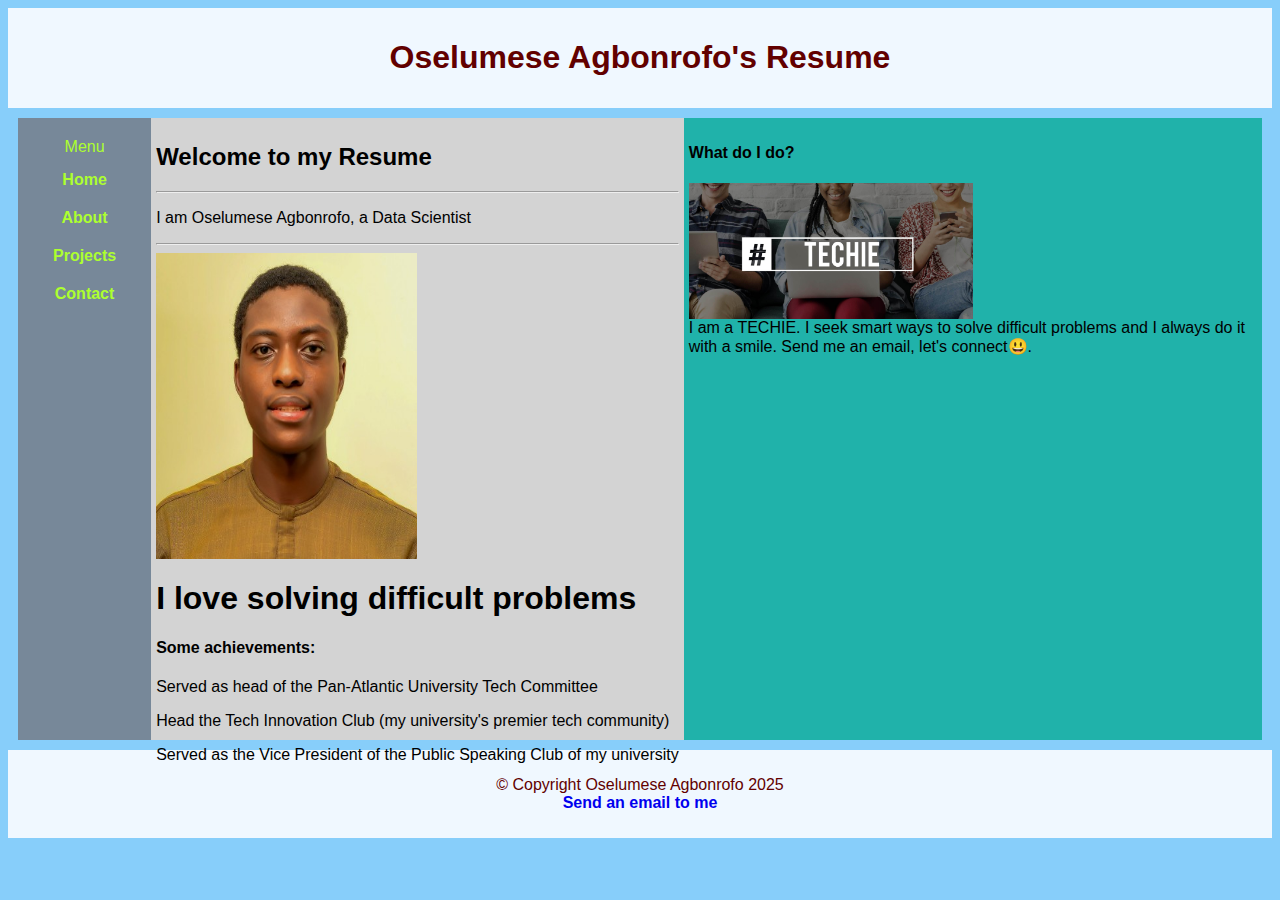
<file: index.html>
<!DOCTYPE html>
<html>
  <head>
    <meta charset="UTF-8" />
    <title>Oselumese Agbonrofo's Resume</title>
    <link rel="stylesheet" href="responsive3.css" />
  </head>

  <body>
    <header class="header">
      <h1>Oselumese Agbonrofo's Resume</h1>
    </header>
    <main class="main">
      <aside class="col">
        <span class="menu" href="">Menu</span>
        <ul class="col">
          <li><a class="link" href="#" onclick=welcome()>Home</a></li>
          <li><a class="link" href="#" onclick=welcome()>About</a></li>
          <li><a class="link" href="#" onclick=welcome()>Projects</a></li>
          <li><a class="link" href="#" onclick=welcome()>Contact</a></li>
        </ul>
      </aside>
        <article class="color col left">
          <h2 class="blue">Welcome to my Resume</h2>
          <hr />
          <p>I am Oselumese Agbonrofo, a Data Scientist</p>
          <hr />
          <img src="profileImg.jpeg" />
          <h1>I love solving difficult problems</h1>
          <h4 class="design">Some achievements:</h4>
          <p>Served as head <span class="smaller">of the Pan-Atlantic University </span> Tech Committee</p>
          <span></span> <span></span>
          <p class="design">Head the Tech Innovation Club (my university's premier tech community)</p>
          <p class="teal">
            <span class="smaller">Served as the Vice President of</span> the Public Speaking Club of my university
            
          </p>
        </article>
        <article class="col">
          <div class="color">
            <h4 class="design">What do I do?</h4>
            <img src="techie.jpg" />
            <span class="teal"> I am a TECHIE.</span> I seek smart ways
            to solve difficult problems and <span class="smaller">I always do it</span> with
            a smile. Send me an email, let's connect😃.
            
            <div></div>
          </div>
        </article>
    </main>
    <footer class="footer">
      <p>
        &copy; Copyright Oselumese Agbonrofo 2025 <br />
        <a href="mailto:oselumeseagbonrofo@gmail.com">Send an email to me</a>
      </p>
    </footer>
    <script src="script.js"></script>
  </body>
</html>
</file>
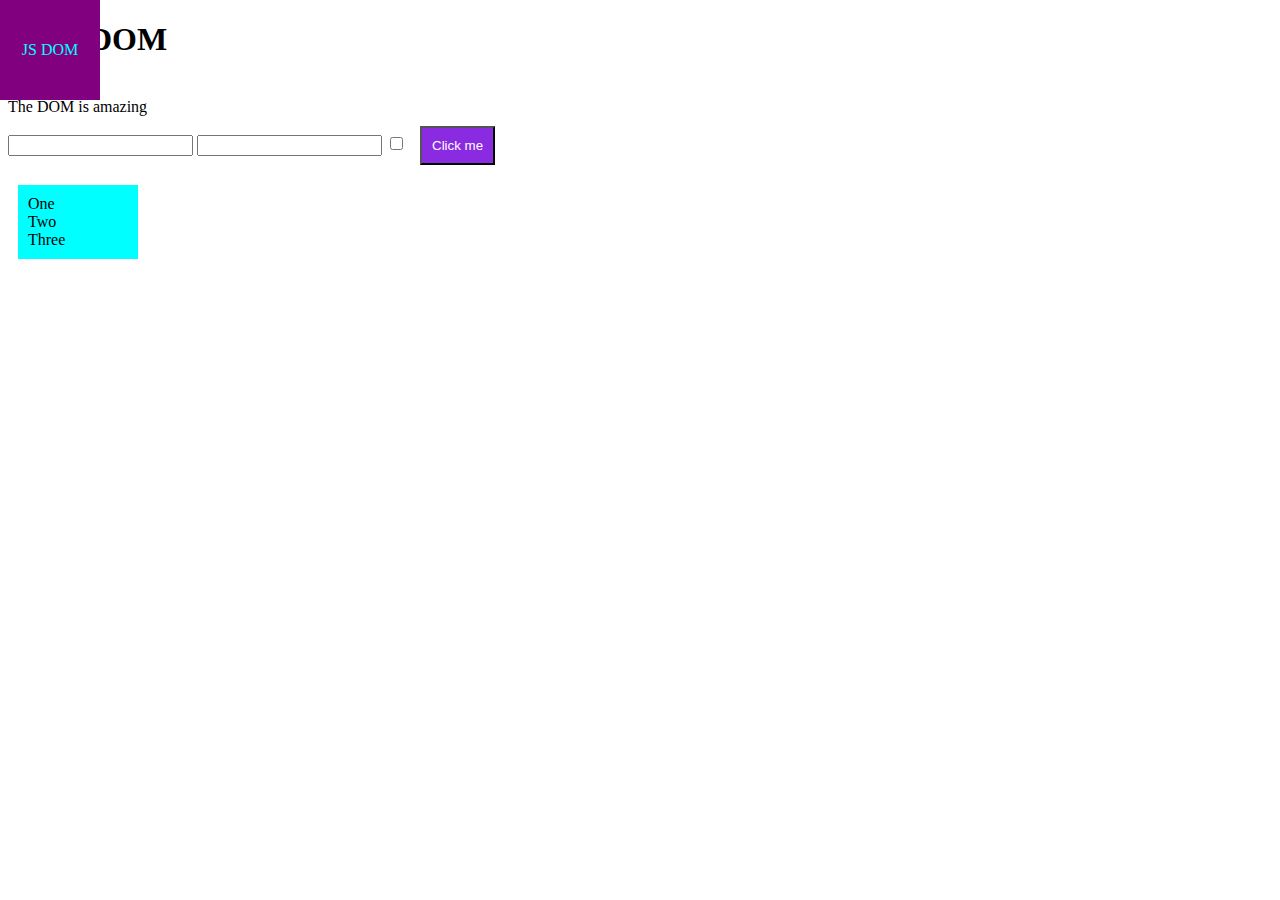
<file: dom_progress.html>
<!DOCTYPE html>
<html>
  <head>
    <meta charset="UTF-8" />
    <title>title</title>
    <style>
      .box {
        background-color: blueviolet;
        color: white;
        padding: 10px;
        margin: 10px;
      }
      .holder{
        background-color: aqua;
        padding: 10px;
        margin: 10px;
        width: 100px;
        overflow: hidden;
      }
    </style>
  </head>
  <body>
    <h1 class="output">Hello DOM</h1>
    <div class="output2">JS DOM</div>
    <div class="output">JS DOM 2</div>
    <div id="el">The DOM is amazing</div>
    <input name="first" />
    <input name="last" />
    <input type="checkbox" />
    <button class="box">Click me</button>

    <div class="holder">
      <div class="one">
        One
        <div class="two">
          Two
          <div class="three">Three</div>
        </div>
      </div>
    </div>
    <script src="dom11.js"></script>
  </body>
</html>
</file>
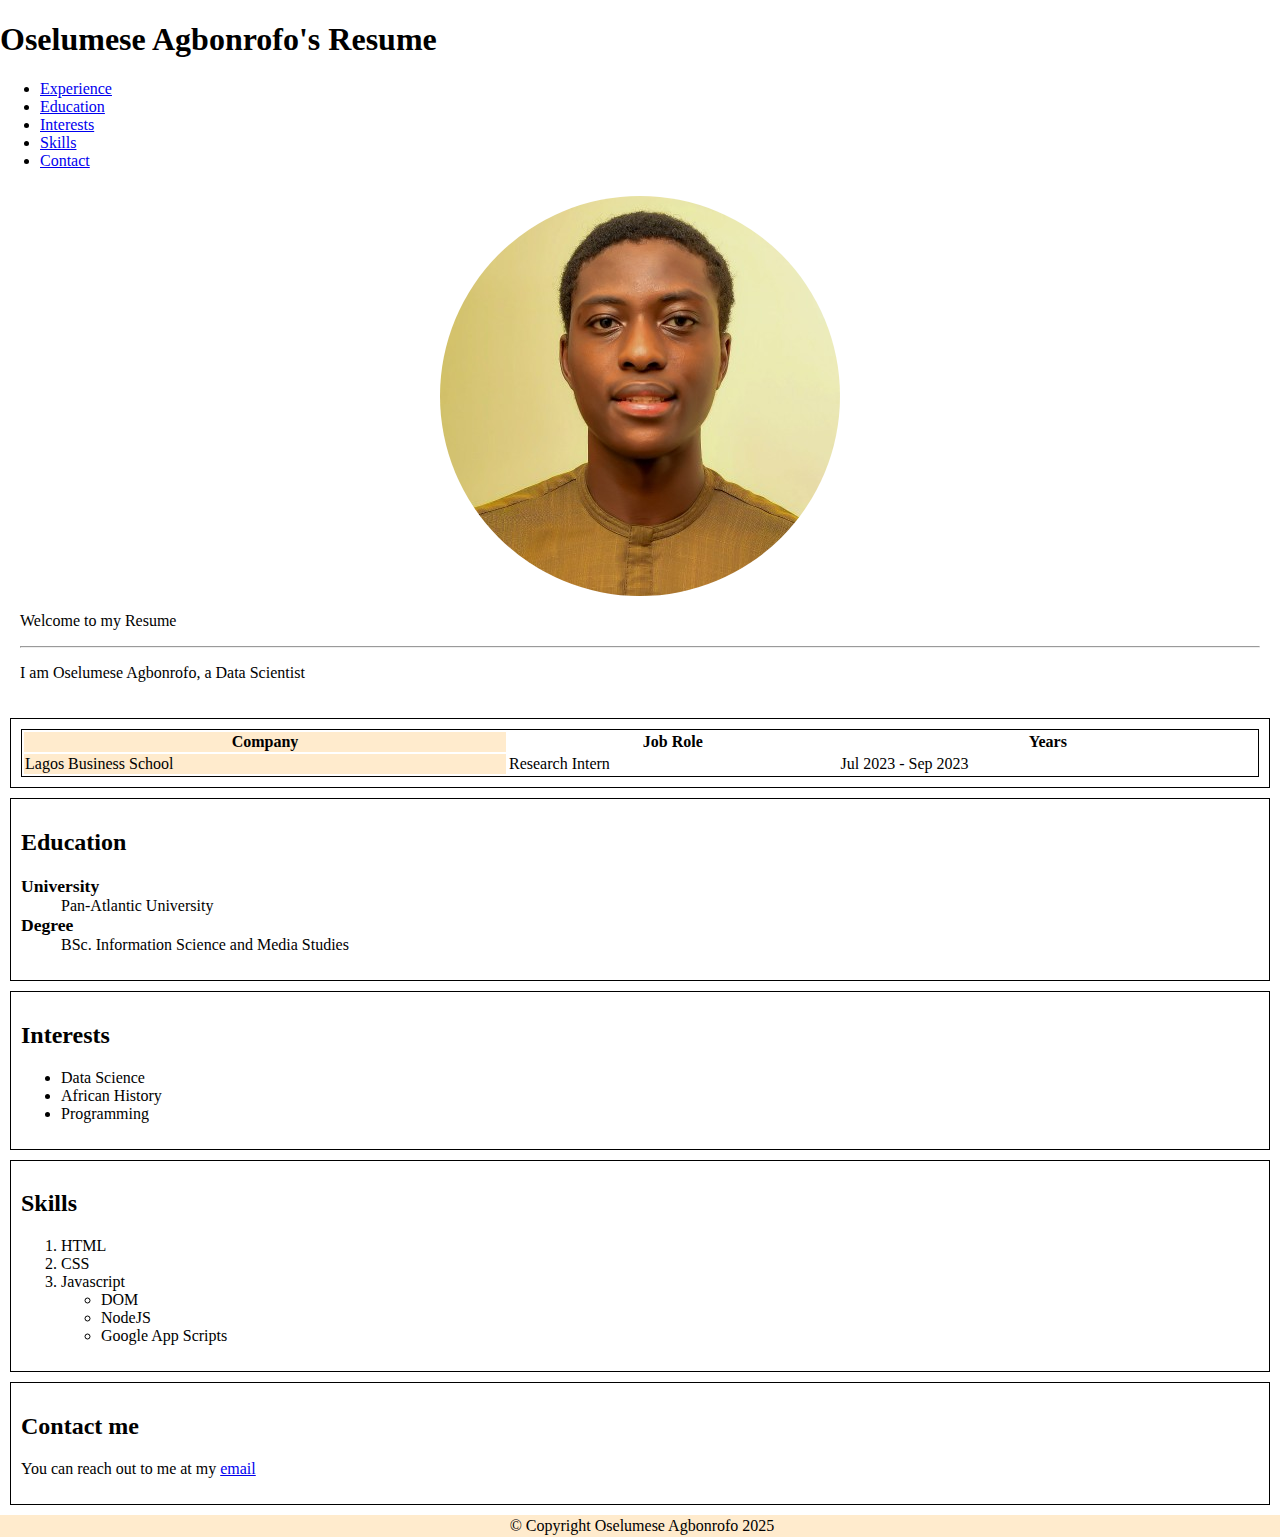
<file: html_progress.html>
<!DOCTYPE html>
<html>
<head>
    <meta charset="UTF-8" />
    <title>Oselumese Agbonrofo's Resume</title>
    <style>
        body{
            margin: 0;
            padding: 0;
        }
        .footer{
            text-align: center;
            background-color: blanchedalmond;
            width: 100%;
            margin: 0;
            padding: 2px;
        }
        table{
            width: 100%;
            border: solid 1px black;
        }
        dt{
            font-weight: bold;
            font-size: 1.1em;
        }
        section{
            padding: 10px;
            margin: 10px;
            border: solid 1px black;
        }
        article{
            padding: 10px;
            margin: 10px;
        }
        img{
            border-radius: 50%;
            display: block;         
            margin-left: auto;
            margin-right: auto;
        }
    </style>
</head>
<body>
    <header class="header"><h1>Oselumese Agbonrofo's Resume</h1></header>
    <nav>
        <ul>
            <li><a href="#experience">Experience</a></li>
            <li><a href="#education">Education</a></li>
            <li><a href="#interests">Interests</a></li>
            <li><a href="#skills">Skills</a></li>
            <li><a href="#contact">Contact</a></li>
        </ul>
    </nav>
    <article>
        <img alt="Oselumese Agbonrofo's Image" src="profileImg.jpeg">
        <p>Welcome to my Resume</p>
        <hr>
        <p>I am Oselumese Agbonrofo, a Data Scientist</p>
    </article>
    <section class="experience" id="experience">
       <table>
        <colgroup span="1" style="background-color: blanchedalmond;"></colgroup>
        <tr>
            <th>Company</th>
            <th>Job Role</th>
            <th>Years</th>
        </tr>
        <tr>
            <td>Lagos Business School</td>
            <td>Research Intern</td>
            <td>Jul 2023 - Sep 2023</td>
        </tr>
       </table>
    </section>
    <section class="education" id="education">
       <h2>Education</h2>
        <dl>
        <dt>University</dt>
        <dd>Pan-Atlantic University</dd>
        <dt>Degree</dt>
        <dd>BSc. Information Science and Media Studies</dd>
       </dl>
    </section>
    <section class="interests" id="interests">
        <h2>Interests</h2>
        <ul>
            <li>Data Science</li>
            <li>African History</li>
            <li>Programming</li>
        </ul>
    </section>
    <section class="skills" id="skills">
        <h2>Skills</h2>
        <ol>
            <li>HTML</li>
            <li>CSS</li>
            <li>Javascript
                <ul>
                    <li>DOM</li>
                    <li>NodeJS</li>
                    <li>Google App Scripts</li>
                </ul>
            </li>
        </ol>    
    </section>
    <section class="contact" id="contact">
       <h2>Contact me</h2>
       <p>You can reach out to me at my <a href="mailto:oselumeseagbonrofo@gmail.com">email</a></p>
    </section>
    <footer class="footer">&copy; Copyright Oselumese Agbonrofo 2025</footer>
</body>
</html>
</file>
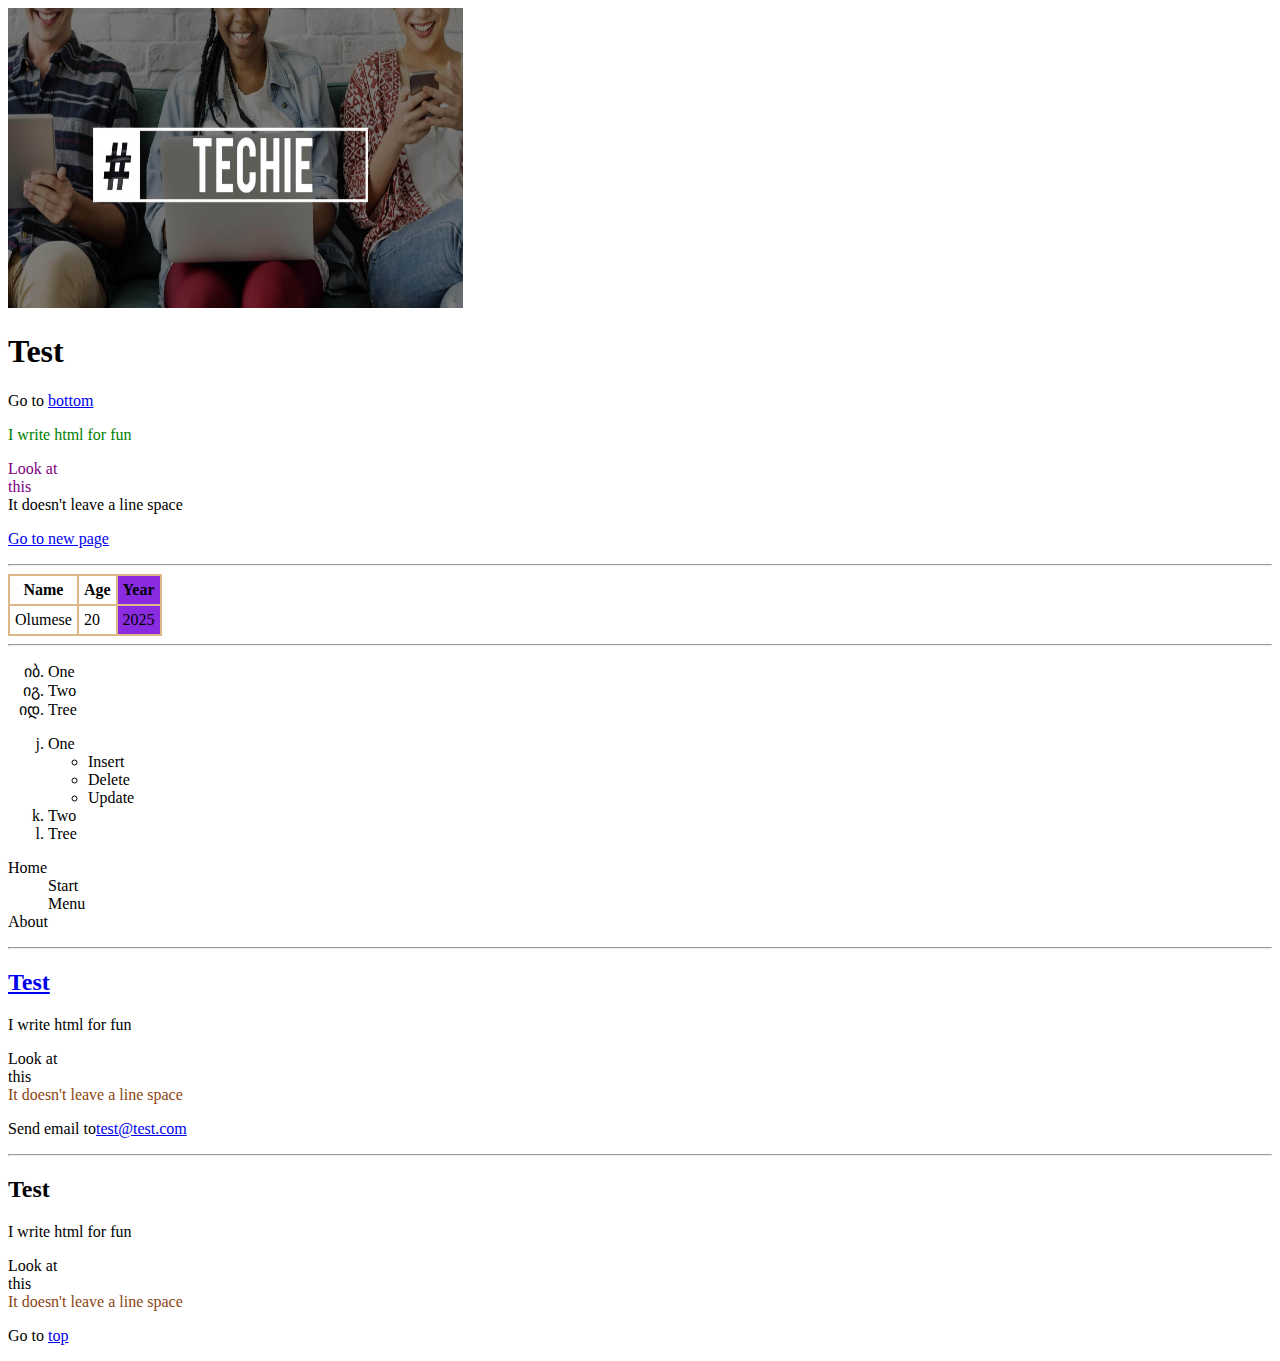
<file: new.html>
<!DOCTYPE html>
<html>
<head>
    <meta charset="UTF-8" />
    <title>HTML</title>
    <style>
        .brown{
            color: saddlebrown;
        }
        table, th, td{
            border: solid 2px burlywood;
            border-collapse: collapse;
            padding: 5px;
        }
    </style>
</head>
<body>
    <div id="text">
        <img alt="Techie image" height="300em" width="455em" src="techie.jpg">
        <h1 id="heading">Test</h1>
        <p id="top">Go to <a href="#bottom">bottom</a></p>
        <p style="color:green">I write html for fun</p>
        <div style="color: purple;">Look at <br>this</div>
        <div>It doesn't <span>leave</span>  <span>a</span> line space</div>
        <p><a href="new.html" target="_self">Go to new page</a></p>
        <hr>

        <table>
            <colgroup>
                <col span="2">
                <col span="2" style="background-color: blueviolet;">
            </colgroup>
            <tr>
                <th>Name</td>
                <th>Age</th>
                <th>Year</th>
            </tr>
            <tr>
                <td>Olumese</td>
                <td>20</td>
                <td>2025</td>
            </tr>
        </table>
        <hr>
        <ol type="a" start="12" style="list-style-type: georgian;">
            <li>One</li>
            <li>Two</li>
            <li>Tree</li>
        </ol> 
        <ol type="a" start="10">
            <li>One
                <ul>
                    <li>Insert</li>
                    <li>Delete</li>
                    <li>Update</li>
                </ul>
            </li>
            <li>Two</li>
            <li>Tree</li>
        </ol>
        <dl>
            <dt>Home</dt>
            <dd>Start</dd>
            <dd>Menu</dd>
            <dt>About</dt>

        </dl>
        <hr>
        <h2><a href="http://www.google.com" target="_blank">Test</a></h2>
        <p title="It's amazing">I write html for fun</p>
        <div title="It's amazing">Look at <br>this</div>
        <div class="brown">It doesn't <span>leave</span>  <span>a</span> line space</div>
        <p>Send email to<a href="mailto:test@test.com">test@test.com</a></p>
        <hr>
        <h2>Test</h2>
        <p title="It's amazing">I write html for fun</p>
        <div title="It's amazing">Look at <br>this</div>
        <div class="brown" id="bottom">It doesn't <span>leave</span>  <span>a</span> line space</div>
        <p>Go to <a href="#top">top</a></p>

    </div>
    
    <!---Add another div here
    <div>
        Stuff
    </div>-->
</body>
</html>
</file>
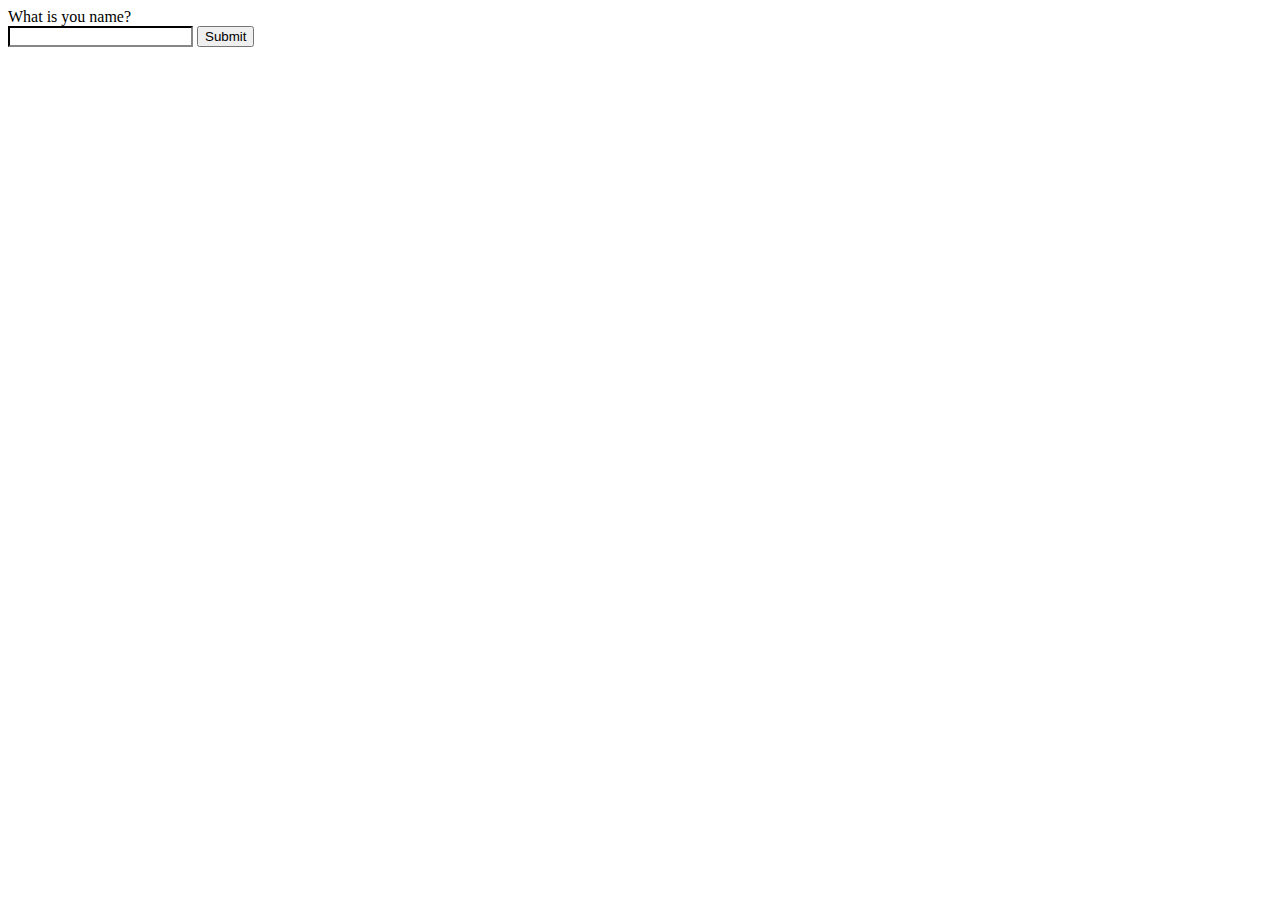
<file: welcome_msg.html>
<!DOCTYPE html>
<html>
<head>
    <title>JavaScript Course</title>
</head>
<body>
<div class="output">What is you name?</div>
<input type="text" name="userName">
<button>Submit</button>
<script src="welcome_msg.js"></script>
</body>
</html>
</file>
<file: responsive3.css>
* {
  box-sizing: border-box;
}

body {
  background-color: lightskyblue;
  font-family: Arial, Helvetica, sans-serif;
}

img {
  height: 50%;
  width: 50%;
  display: block;
}

.header,
.footer {
  background-color: aliceblue;
  color: rgb(98, 0, 0);
  text-align: center;
  padding: 10px;
}

.col {
  padding: 5px;
}

ul {
  margin: 0;
  padding: 0;
  list-style-type: none;
  display: flex;
  flex-direction: column;
  justify-content: center;
  align-items: center;
}

.menu {
  display: block;
  color: greenyellow;
}

aside {
  text-decoration: none;
  display: inline;
  color: greenyellow;
  text-align: center;
  padding: 10px;
}

  .link {
    text-decoration: none;
    display: block;
    color: greenyellow;
    text-align: center;
    padding: 10px;
  }

a {
  text-decoration: none;
  font-weight: bold;
}

.main {
  display: grid;
  grid-template-areas: "cola colb colb colb colc";
  padding: 10px;
}

.main aside:first-child {
  grid-area: cola;
  background-color: lightslategray;
  padding: 20px;
}

.main article[class="color col left"] {
  grid-area: colb;
  background-color: lightgrey;
}

.main article:last-child {
  grid-area: colc;
  background-color: lightseagreen;
}

.footer {
  background-color: aliceblue;
  height: 100%;
}

@media (max-width: 640px) {
  .main {
    display: grid;
    grid-template-areas:
      "cola"
      "colb"
      "colb"
      "colc";
  }
  .link {
    text-decoration: none;
    display: none;
    color: greenyellow;
    text-align: center;
    padding: 10px;
  }

  ul {
    flex-direction: row;
  }
}
</file>
